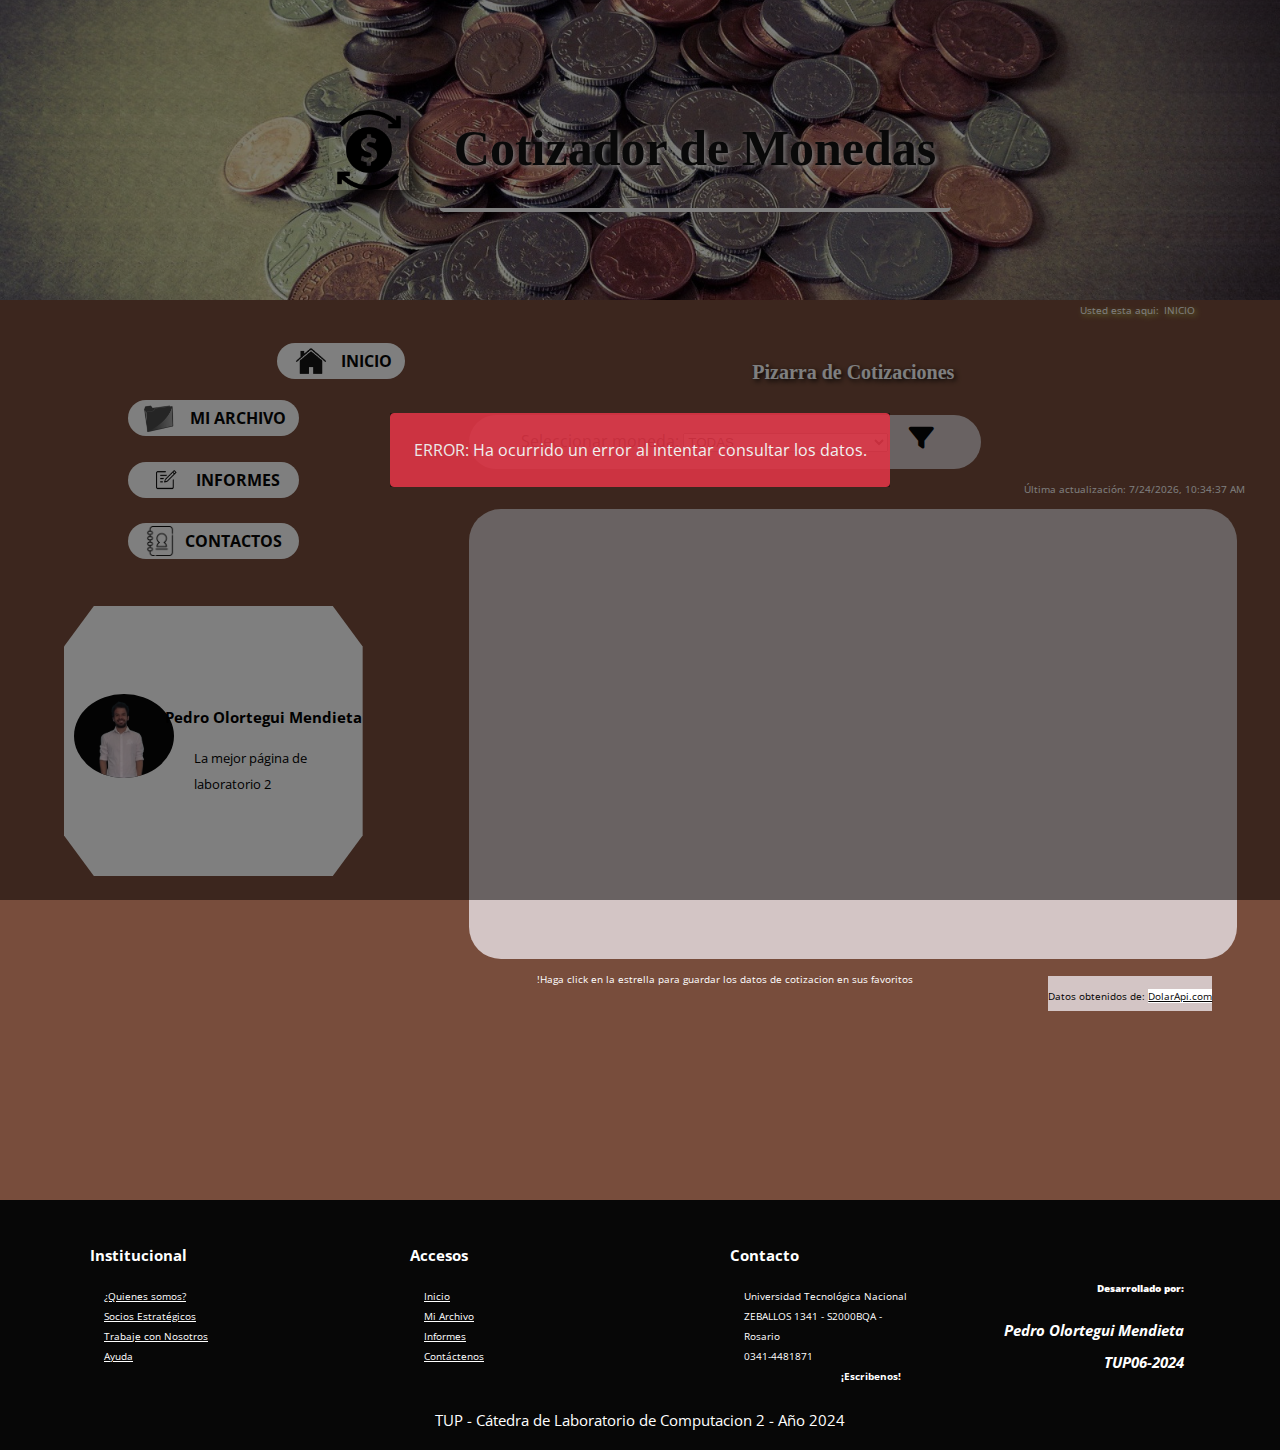
<file: index.html>
<!DOCTYPE html>
<html lang="en">

<head>
    <meta charset="UTF-8">
    <meta name="viewport" content="width=device-width, initial-scale=1.0">
    <title>INICIO</title>
    <link rel="stylesheet" href="css/index.css">
    <link rel="preconnect" href="https://fonts.googleapis.com">
    <link
        href="https://fonts.googleapis.com/css2?family=Open+Sans:ital,wght@0,300..800;1,300..800&family=PT+Sans:ital,wght@0,400;0,700;1,400;1,700&display=swap"
        rel="stylesheet">
    <link rel="stylesheet" href="https://cdnjs.cloudflare.com/ajax/libs/font-awesome/6.0.0-beta3/css/all.min.css">
</head>

<body>
    <header class="contenedor_principal">
        <div class="header">
            <img class="logo_imagen" src="img/logo.png" alt="logo_imagen">
            <h1 class="titulo">Cotizador de Monedas</h1>
        </div>
    </header>

    <div class="contenido_principal">
        <aside class="barra_lateral">

            <div class="inicio">
                <a href="index.html" class="enlace_inicio">
                    <img src="img/inicio.png" alt="imagen_inicio" class="imagen_inicio">
                    <span><b>INICIO</b></span>
                </a>
            </div>

            <div class="miarchivo">
                <a href="miarchivo.html" class="enlace_inicio">
                    <img src="img/miarchivo.png" alt="imagen_inicio" class="imagen_inicio">
                    <span><b>MI ARCHIVO</b></span>
                </a>
            </div>

            <div class="miarchivo">
                <a href="informes.html" class="enlace_inicio">
                    <img src="img/informe.png" alt="imagen_inicio" class="imagen_inicio">
                    <span><b>INFORMES</b></span>
                </a>
            </div>

            <div class="miarchivo">
                <a href="contactos.html" class="enlace_inicio">
                    <img src="img/contactos.png" alt="imagen_inicio" class="imagen_contacto">
                    <span><b>CONTACTOS</b></span>
                </a>
            </div>

            <div class="contenedor_imagen_perfil">
                <div> <img class="imagen_perfil" src="img/20240222_115912-removebg-preview.png" alt="imagen_perfil">
                </div>
                <div class="datos_usuario" id="contenedor_reseña">
                    <div class="persona">
                        <h1>Pedro Olortegui Mendieta</h1>
                    </div>
                    <div class="texto_reseña">
                    </div>

                </div>
            </div>
        </aside>

        <main>
            <span class="migas_pan">Usted esta aqui:<a href="index.html">INICIO</a></span>
            <h1 class="titulo_main">Pizarra de Cotizaciones</h1>

            <!-- Filtro -->
            <div class="filtro_cotizacion">
                <label for="moneda">Seleccionar moneda:</label>
                <select name="moneda" id="filtroCotizacion">
                    <option value="todas">TODAS</option>
                    <option value="oficial">Dólar Oficial</option>
                    <option value="blue">Dólar Blue</option>
                    <option value="bolsa">Dólar Bolsa (MEP)</option>
                    <option value="contadoconliqui">Dólar Contado con Liqui (CCL)</option>
                    <option value="tarjeta">Dólar Tarjeta</option>
                    <option value="mayorista">Dólar Mayorista</option>
                    <option value="cripto"> Dólar Cripto</option>
                    <option value="eur">Euro</option>
                    <option value="brl"> Real Brasileño</option>
                    <option value="clp"> Peso Chileno</option>
                    <option value="uyu"> Peso Uruguayo</option>
                    <!-- Agrega las opciones restantes aquí -->
                </select>
                <button class="action-btn" id="botonFiltrar"><i class="fas fa-filter"></i></button>
            </div>
            <!-- Título y última actualización -->
            <div class="titulo-y-actualizacion">
                <p>Última actualización: <span id="ultima-actualizacion"></span></p>
            </div>

            <!-- Grilla de cotizaciones -->
            <div class="grilla_cotizaciones" id="cotizacionesContainer">
                <!-- Contenido de la grilla -->
            </div>
            <!-- Contenedor del mensaje de error -->
            <div id="error-container" class="modal" style="display:none;">
                <div id="error-message" class="modal-content alert alert-error">
                    ERROR: Ha ocurrido un error al intentar consultar los datos.
                </div>

            </div>
            <div class="guardar_favoritos">
                <div class="texto_favoritos">
                    <p>!Haga click en la estrella para guardar los datos de cotizacion en sus favoritos</p>
                </div>
                <div class="enlace_favoritos">
                    <p>Datos obtenidos de: <a href="DolarApi.com">DolarApi.com</a></p>
                </div>
            </div>
        </main>
    </div>
    <footer>
        <div class="contenedor_footer">
            <div class="contenedor">
                <h1 class="titulo_primero">Institucional</h1>
                <ul>
                    <li><a href="#">¿Quienes somos?</a></li>
                    <li><a href="#">Socios Estratégicos</a></li>
                    <li><a href="#">Trabaje con Nosotros</a></li>
                    <li><a href="#">Ayuda</a></li>
                </ul>
            </div>
            <div class="contenedor">
                <h1 class="titulo_primero">Accesos</h1>
                <ul>
                    <li><a href="index.html">Inicio</a></li>
                    <li><a href="Miarchivo.html">Mi Archivo</a></li>
                    <li><a href="informes.html">Informes</a></li>
                    <li><a href="contacto.html">Contáctenos</a></li>
                </ul>
            </div>
            <div class="contenedor">
                <h1 class="titulo_primero">Contacto</h1>
                <ul>
                    <li>Universidad Tecnológica Nacional</li>
                    <li>ZEBALLOS 1341 - S2000BQA - </li>
                    <li>Rosario</li>
                    <li>0341-4481871</li>
                    <li class="final"><b>¡Escribenos!</b></li>
                </ul>

            </div>
            <div class="contenedor_final">
                <h1><b>Desarrollado por:</b></h1>
                <ul class="contenedor_final_ul">
                    <li><b>Pedro Olortegui Mendieta</b></li>
                    <li><b>TUP06-2024</b></li>
                </ul>
            </div>

        </div>
        <div class="pie_pagina">
            <p>TUP - Cátedra de Laboratorio de Computacion 2 - Año 2024</p>
        </div>
    </footer>
    <script src="js/index.js" defer></script>
</body>

</html>
</file>
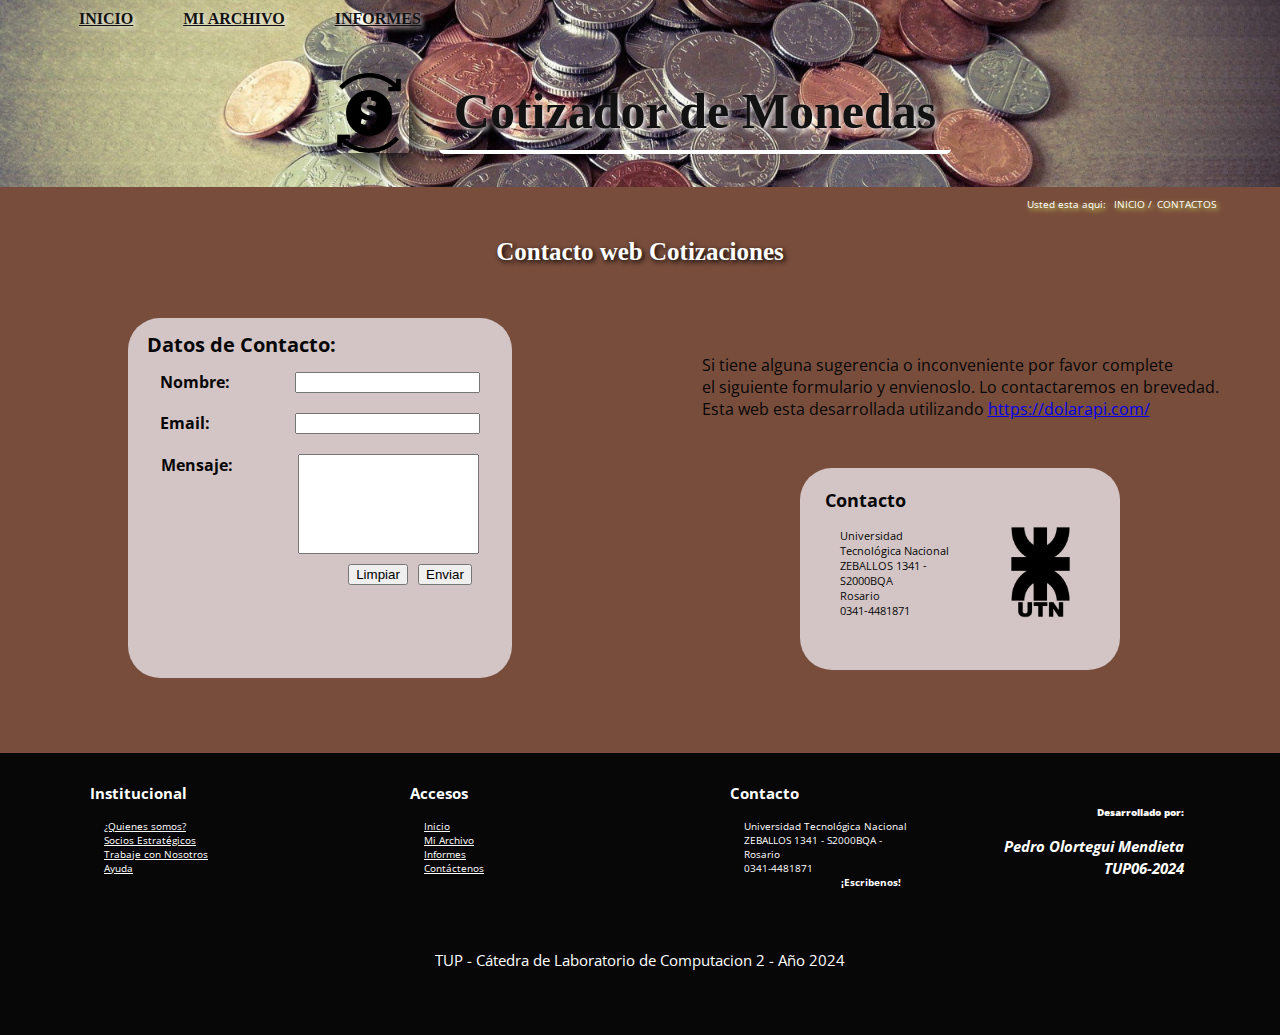
<file: contactos.html>
<!DOCTYPE html>
<html lang="en">
<head>
    <meta charset="UTF-8">
    <meta name="viewport" content="width=device-width, initial-scale=1.0">
    <title>Contactos</title>
    <link rel="preconnect" href="https://fonts.googleapis.com">
    <link href="https://fonts.googleapis.com/css2?family=Open+Sans:ital,wght@0,300..800;1,300..800&family=PT+Sans:ital,wght@0,400;0,700;1,400;1,700&display=swap" rel="stylesheet">
    <link rel="stylesheet" href="css/pages/contactos.css">
    <script src="https://cdn.emailjs.com/dist/email.min.js" defer></script>
</head>
<body>
    <header class="header">

            <div class="barra_navegacion">
              <nav class="nav_enlaces">
                 <a href="index.html" class="navegacion_enlaces"><b>INICIO</b></a>
                 <a href="miarchivo.html" class="navegacion_enlaces"><b>MI ARCHIVO</b></a>
                 <a href="informes.html" class="navegacion_enlaces"><b>INFORMES</b></a>
              </nav>
          </div>

        <div class="header_texto">
            <img class="logo_imagen" src="img/logo.png" alt="logo_imagen">
            <h1 class="titulo">Cotizador de Monedas</h1>
        </div>
        
    </header>
    <main>
        <div class="migas_pan">Usted esta aqui: <a href="index.html">INICIO </a>/<a href="contactos.html">CONTACTOS</a></div>
        <h1 class="titulo_contactos">Contacto web Cotizaciones</h1>
        
        <div class="contenedor_principal">
            <div class="formulario">
                <h1 class="titulo_formulario">Datos de Contacto:</h1>
                <form action="#" method="post" target="_blank" id="contactForm">
                    <div class="nombre_contacto">
                        <label for="nombre"> <b>Nombre:</b></label>
                        <input type="text" id="nombre" name="nombre">
                    </div>
                    <div class="email_contactos">
                        <label for="email"><b>Email:</b></label>
                        <input type="email" id="email" name="email">
                    </div>
                    <div class="container">
                        <label for="mensaje"><b>Mensaje:</b></label>
                        <textarea name="mensaje" rows="5" id="mensaje"></textarea>
                    </div>
                    <div class="botones">
                        <input type="reset" value="Limpiar" class="boton_limpiar">
                        <input type="submit" value="Enviar" class="boton_enviar">
                    </div>
                </form>
            </div>
            <div class="contenedor_informacion">
                <div class="texto_main">
                    <p>Si tiene alguna sugerencia o inconveniente por favor complete<br>
                       el siguiente formulario y envienoslo.  Lo contactaremos en brevedad. <br>
                       Esta web esta desarrollada utilizando <a href="https://dolarapi.com/">https://dolarapi.com/</a>
                    </p>
                </div>
                <div class="contacto_contenedor">
                 <div class="datos_contacto">
                    <h1>Contacto</h1>
                    <ul>
                        <li>Universidad Tecnológica Nacional</li>
                        <li>ZEBALLOS 1341 - S2000BQA </li>
                        <li>Rosario</li>
                        <li>0341-4481871</li>

                    </ul>
                 </div>
                 <div class="logo_utn">
                    <img src="img/UTN_logo.png" alt="logo_utn">
                 </div>
                </div>
            </div>
        </div>
    </main>
    <footer>
        <div class="contenedor_footer">
            <div class="contenedor">
                <h1 class="titulo_primero">Institucional</h1>
                <ul>
                    <li><a href="#">¿Quienes somos?</a></li>
                    <li><a href="#">Socios Estratégicos</a></li>
                    <li><a href="#">Trabaje con Nosotros</a></li>
                    <li><a href="#">Ayuda</a></li>
                </ul>
            </div>
            <div class="contenedor">
                <h1 class="titulo_primero">Accesos</h1>
                <ul>
                    <li><a href="index.html">Inicio</a></li>
                    <li><a href="Miarchivo.html">Mi Archivo</a></li>
                    <li><a href="informes.html">Informes</a></li>
                    <li><a href="contacto.html">Contáctenos</a></li>
                </ul>
            </div>
            <div class="contenedor">
                <h1 class="titulo_primero">Contacto</h1>
                <ul>
                    <li>Universidad Tecnológica Nacional</li>
                    <li>ZEBALLOS 1341 - S2000BQA - </li>
                    <li>Rosario</li>
                    <li>0341-4481871</li>
                    <li class="final"><b>¡Escribenos!</b></li>
                </ul>

            </div>
            <div class="contenedor_final">
                <h1><b>Desarrollado por:</b></h1>
                <ul class="contenedor_final_ul">
                    <li><b>Pedro Olortegui Mendieta</b></li>
                    <li><b>TUP06-2024</b></li>
                </ul>
            </div>
            
        </div>
        <div class="pie_pagina"><p>TUP - Cátedra de Laboratorio de Computacion 2 - Año 2024</p></div>
    </footer>
    <script src="js/contactos.js" defer></script>
</body>
</html>
</file>
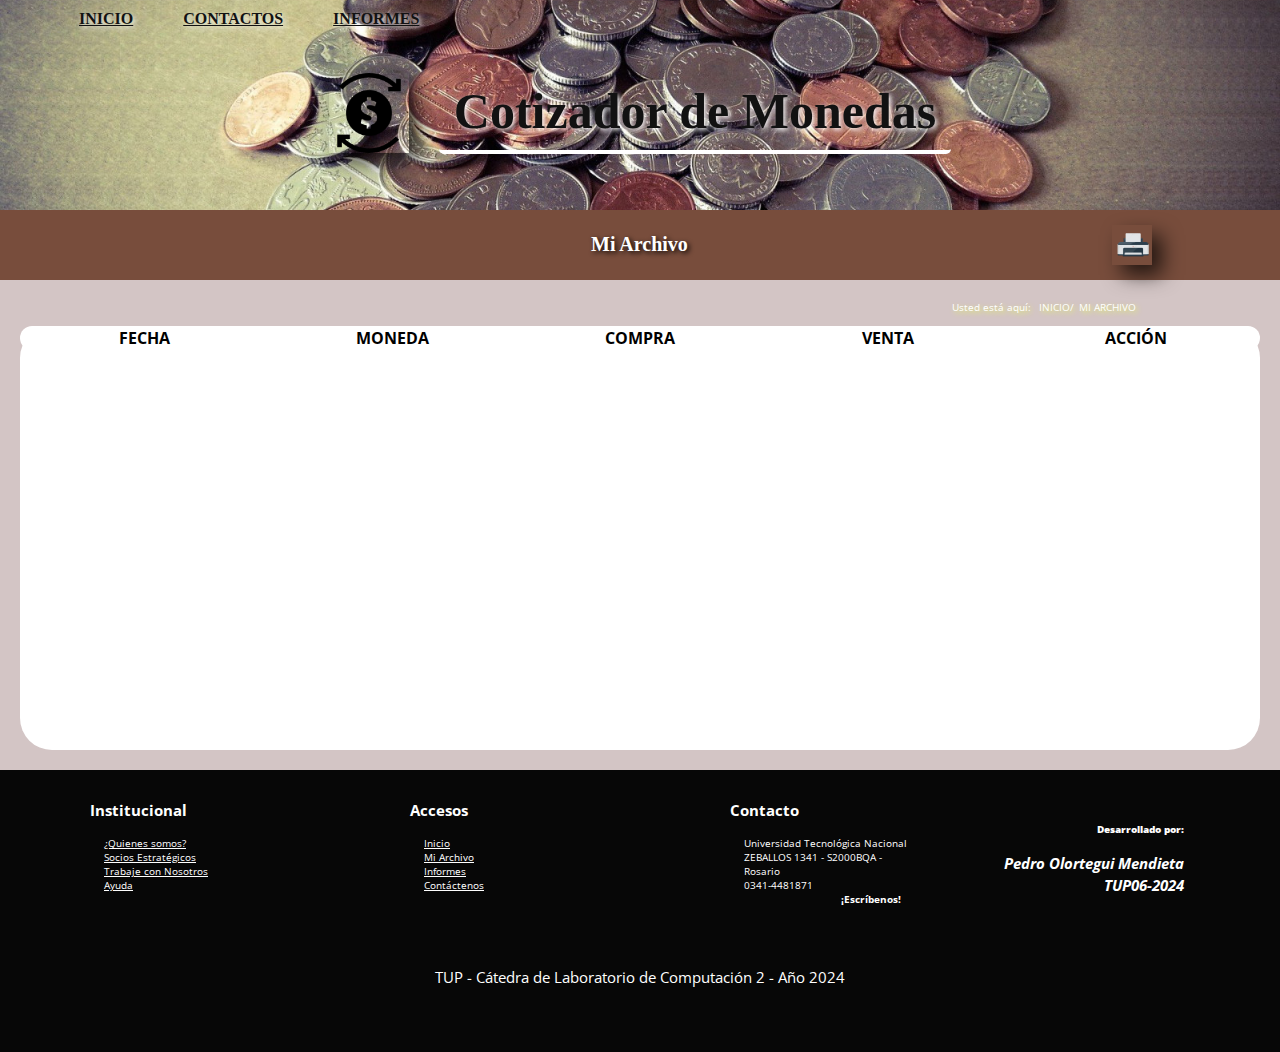
<file: miarchivo.html>
<!DOCTYPE html>
<html lang="en">
<head>
    <meta charset="UTF-8">
    <meta name="viewport" content="width=device-width, initial-scale=1.0">
    <title>Miarchivo</title>
    <link rel="preconnect" href="https://fonts.googleapis.com">
    <link href="https://fonts.googleapis.com/css2?family=Open+Sans:ital,wght@0,300..800;1,300..800&family=PT+Sans:ital,wght@0,400;0,700;1,400;1,700&display=swap" rel="stylesheet">
    <link rel="stylesheet" href="https://cdnjs.cloudflare.com/ajax/libs/font-awesome/6.0.0-beta3/css/all.min.css">
    <link rel="stylesheet" href="css/pages/miarchivo.css">
</head>
<body>
    <header class="header">
        <div class="barra_navegacion">
            <nav class="nav_enlaces">
                <a href="index.html" class="navegacion_enlaces"><b>INICIO</b></a>
                <a href="contactos.html" class="navegacion_enlaces"><b>CONTACTOS</b></a>
                <a href="informes.html" class="navegacion_enlaces"><b>INFORMES</b></a>
            </nav>
        </div>
        <div class="header_texto">
            <img class="logo_imagen" src="img/logo.png" alt="logo_imagen">
            <h1 class="titulo">Cotizador de Monedas</h1>
        </div>
    </header>
    <main>
        <div class="contenido_principal"> 
            <div class="cabecera_main">
                <div class="titulo_archivo">
                    <h1>Mi Archivo</h1>
                </div>
                <div class="imagen_archivo" id="btnImprimir">
                    <img src="img/impresora.png" alt="impresora_cabecera">
                </div>
            </div>
            <div class="container" id="tablaParaImprimir">
                <div class="migas_pan">Usted está aquí: <a href="index.html">INICIO</a>/<a href="miarchivo.html">MI ARCHIVO</a></div>
                <table class="table">
                    <thead>
                        <tr class="titulos_table">
                            <th>FECHA</th>
                            <th>MONEDA</th>
                            <th>COMPRA</th>
                            <th>VENTA</th>
                            <th>ACCIÓN</th>
                        </tr>
                    </thead>
                    <tbody id="archivoContainer">
                        
                    </tbody>
                </table>
            </div>
        </div>
    </main>
    <footer>
        <div class="contenedor_footer">
            <div class="contenedor">
                <h1 class="titulo_primero">Institucional</h1>
                <ul>
                    <li><a href="#">¿Quienes somos?</a></li>
                    <li><a href="#">Socios Estratégicos</a></li>
                    <li><a href="#">Trabaje con Nosotros</a></li>
                    <li><a href="#">Ayuda</a></li>
                </ul>
            </div>
            <div class="contenedor">
                <h1 class="titulo_primero">Accesos</h1>
                <ul>
                    <li><a href="index.html">Inicio</a></li>
                    <li><a href="Miarchivo.html">Mi Archivo</a></li>
                    <li><a href="informes.html">Informes</a></li>
                    <li><a href="contacto.html">Contáctenos</a></li>
                </ul>
            </div>
            <div class="contenedor">
                <h1 class="titulo_primero">Contacto</h1>
                <ul>
                    <li>Universidad Tecnológica Nacional</li>
                    <li>ZEBALLOS 1341 - S2000BQA - </li>
                    <li>Rosario</li>
                    <li>0341-4481871</li>
                    <li class="final"><b>¡Escríbenos!</b></li>
                </ul>
            </div>
            <div class="contenedor_final">
                <h1><b>Desarrollado por:</b></h1>
                <ul class="contenedor_final_ul">
                    <li><b>Pedro Olortegui Mendieta</b></li>
                    <li><b>TUP06-2024</b></li>
                </ul>
            </div>
        </div>
        <div class="pie_pagina"><p>TUP - Cátedra de Laboratorio de Computación 2 - Año 2024</p></div>
    </footer>

    <script src="js/miarchivo.js"></script>
</body>
</html>
</file>
<file: css/index.css>
:root{
    /*fuente de las letras*/
    --fuenteHeading: 'PT Sans', sans-serif;
    --fuenteParrafos: 'Open Sans', sans-serif;
    /*Colores que voy a usar*/
    --primario: #784d3c;
    --blanco: #fff;
    --negro: #070707;
    --gris:#434242;
    --fondo: #d3c5c5;
}
html{
   box-sizing: border-box;
   font-size: 62.5%;/*Para que 1rem = 10px*/
}
*,*::before, *::after{
    box-sizing: inherit;
}

body{
    font-family: var(--fuenteParrafos);
    font-size: 1.6rem;
    line-height: 2; /*Interlineado*/
    margin: 0;
    padding: 0;
}

.contenedor_principal{

    width: 100%;
    margin: 0 auto;
}

.header {
    background-image: url(../img/cabecera.jpg);
    height: 30rem;
    background-size: cover;
    background-repeat: no-repeat;
    background-position: center center; 
    display: flex;
    justify-content: center;
    align-items: center;
    color: var(--negro);
    gap: 3rem;
    
}

.header .logo_imagen{
    width: 8rem;
    box-shadow: 10px 10px 20px rgba(0, 0, 0, 0.7);
}
.header .titulo{
    font-size: 5rem;
    color: #121212;
    font-family: 'Georgia', serif;
    text-shadow: 2px 2px 5px rgba(255, 255, 255, 0.984);
    border-bottom: 4px solid var(--blanco);
    padding: 10px 15px;
    border-radius: 5px; 

}

@media(min-width: 768px){
    .contenido_principal{
        display: grid;
        grid-template-columns: 1fr 2fr;
        grid-template-rows: 100vh;

    }
}
.barra_lateral {
    background-color: var(--primario);
    display: flex;
    flex-direction: column;
    align-items: center;
}
.inicio{
    display: flex;
    justify-content: center;
    align-items: center;
    width: 30%;
    height: 4%;
    background-color: var(--blanco);
    background-position: center center;
    border-radius: 2em;
    margin-left: 60%;
    margin-top: 10%;
    margin-bottom: 5%;
    transition: background-color 0.3s; /* Transición suave para el cambio de color */

}

.inicio img {
    margin-right: 10px; /* Ajusta el margen derecho de la imagen */
}
.miarchivo{
    display: flex;
    justify-content: center;
    align-items: center;
    width: 40%;
    height: 4%;
    background-color: var(--blanco);
    background-position: center center;
    border-radius: 2em;
    margin-bottom: 6%;
    transition: background-color 0.3s; /* Transición suave para el cambio de color */
}

.miarchivo img {
    margin-right: 10px; /* Ajusta el margen derecho de la imagen */
}

.enlace_inicio{
    display: flex;
    align-items: center;
    text-decoration: none;
    color: var(--negro);
}
.imagen_inicio{
    width: 4rem;
    }
.imagen_contacto{
    width: 3rem;
}

/* Estilos para cuando pasas el mouse por encima */
.inicio:hover,
.miarchivo:hover {
    background-color: var(--gris); /* Cambia el color de fondo al pasar el ratón */
}
.contenedor_imagen_perfil{
    background-color: var(--blanco);
    display: grid;
    grid-template-columns: 1fr 2fr;
    align-items: center;
    width: 70%;
    height: 30%;
    margin-top: 5%;
    clip-path: polygon(
        0% 15%, 10% 0%, /* Esquina superior izquierda */
        90% 0%, 100% 15%, /* Esquina superior derecha */
        100% 85%, 90% 100%, /* Esquina inferior derecha */
        10% 100%, 0% 85% /* Esquina inferior izquierda */
    );

}
.imagen_perfil{
    width: 10rem;
    border-radius: 50%;
    background-color: var(--negro);
    margin-left: 10%;
    object-fit: cover;
}
.datos_usuario{
    display: flex;
    flex-direction: column;
    justify-content: center;
    margin-bottom: 0%;
}
.datos_usuario h1{
    font-size: 15px;
    text-align: center;
    text-decoration: solid;
    margin-top: 15%;
    margin-bottom: 0%;

}
.datos_usuario p{
    font-size: small;
    text-align: start;
    margin-left: 15%;
    text-decoration: solid;
}

main{
  background-color: var(--primario);
  display: flex;
  flex-direction: column;
  margin-right: 0;
}
.migas_pan{
    font-size: 10px;
    margin-right: 10%;
    text-align: end;
    margin-bottom: 1%;
    color: var(--blanco);
    text-shadow: 2px 2px 5px rgba(232, 250, 94, 0.984);
    border-radius: 5px;

}
.migas_pan a{
    color: var(--blanco);
   margin-left: 5px;
   text-decoration: none;
   text-shadow: 2px 2px 5px rgba(232, 250, 94, 0.984);
   border-radius: 5px;
}
.titulo_main {
    text-align: center;
    font-size: 20px;
    color: var(--blanco);
    font-family: 'Georgia', serif;
    text-shadow: 2px 2px 5px rgba(5, 5, 5, 0.984);
    padding: 10px 15px;
    border-radius: 5px; 
}
.filtro_cotizacion{
    text-align: center;
    margin-left: 5%;
    background-color: var(--fondo);
    width: 60%;
    border-radius: 2em;
    height: 6%;
}
.action-btn {
    background: none;
    border: none;
    color: var(--negro);
    cursor: pointer;
    align-items: center;

}

.action-btn i{
    font-size: 25px;
    margin-left: 42%;
}
.action-btn:hover {
    color: #ffa500;
}

.favorito {
    color: #ffa500 !important;
}

.favorito:hover {
    color: black !important;
}

.titulo-y-actualizacion{
    margin-left: 70%;
    font-size: 10px;
    color: var(--blanco);
}
.grilla_cotizaciones{
    display: grid;
    grid-template-columns: repeat(auto-fit, minmax(250px, 1fr));
    justify-content: center;
    background-color: var(--fondo);
    height: 50%;
    margin-left: 5%;
    margin-right: 5%;
    border-radius: 2em;
    overflow-y: auto;
}
.cotizacion{
    background-color: var(--blanco);
    display: grid;
    grid-template-columns: 1fr 2fr 1fr;
    margin-left: 10%;
    margin-top: 7%;
    width: 80%;
    gap: 0;
    height: 45%;
}
.titulo_cotizacion{
    font-size: 10px;
    width: 100%;
    display: flex;
    flex-direction: column;
    justify-content: center;
    margin-left: 20px;
}

.precio{
    width: 100%;
    display: flex;
    flex-direction: row;
    justify-content: space-around;
    
}
.compra_precio, .venta_precio{
    font-size: 10px;
    list-style: none;
   display: flex;
   flex-direction: column;
   justify-content: center;

}
.buuton_favorito{
    display: flex;
    flex-direction: row;
    justify-content: end;
    align-items: center;
    background-color: var(--fondo);
}
.action-btn {

    background: none;
    border: none;
    font-size: 34px;
    color: var(--negro);
    cursor: pointer;

}

.action-btn:hover {
    color: #ffa500;
}
.guardar_favoritos{
    display: flex;
    flex-direction: row;
    justify-content: space-around;
}
.texto_favoritos{
    font-size: 10px;
    margin-left: 5%;
    color: var(--blanco);
}
.enlace_favoritos{
    font-size: 10px;
    background-color: var(--fondo);
    height: 60%;
    margin-top: 2%;
 
}
.enlace_favoritos a{
    background-color: var(--blanco);
    color: var(--negro);
}

.modal {
    display: none; 
    position: fixed; 
    z-index: 1; 
    left: 0;
    top: 0;
    width: 100%; 
    height: 100%; 
    overflow: auto;
    background-color: rgba(0, 0, 0, 0.5);
    justify-content: center; 
    align-items: center; 
    display: flex;
}
.modal-content {
    background-color: #fefefe;
    margin: auto;
    padding: 20px;
    border: 1px solid #888;
    width: 80%; 
    max-width: 500px; 
    text-align: center; 
    border-radius: 4px; 
    position: relative;
}


.close {
    position: absolute;
    top: 10px;
    right: 15px;
    color: #aaa;
    font-size: 28px;
    font-weight: bold;
    cursor: pointer;
}

.close:hover,
.close:focus {
    color: black;
    text-decoration: none;
    cursor: pointer;
}

.alert-error {
    color: #ffffff;
    background-color: #dc3545;
    border-color: #dc3545;
    opacity: 0.9; 
}

@media (min-width: 768px) {
    .contenedor_footer {
        display: grid;
        grid-template-columns: repeat(4, 1fr);
        grid-template-rows: auto;
        height: 13rem;
    }
}
footer {
    background-color: var(--negro);
    padding: 3rem 0;
    color: var(--blanco);
   
}
/*Contenedor1*/
.contenedor{
    margin-left:20%;
    height: 10rem;
}

.contenedor_final{
    text-align: right;
    margin-right: 30%;
    margin-top: 13%;
}
.contenedor_final h1{
    font-size: 10px;
}
.contenedor_final_ul li{
display: inline-block;
justify-content: left;
margin-top: -4%;
font-style: italic;

}



.contenedor_final li{
    font-size: 15px;
    list-style: none;
    text-align: center;
}
.titulo_primero{
    font-size: 15px;
    margin-left: 10%;
    
}
.contenedor li{
    font-size: 10px;
    list-style: none;

}
.contenedor li a{
    color: var(--blanco);


}
.contenedor .final{
    font-size: 10px;
    margin-left: 45%;
}
.contenedor_info{
    margin-left:20%;
    font-size: 10px;
    margin-top: 15%;
}
.pie_pagina{
    background-color: var(--negro);
    text-align: center;
    color: var(--blanco);
    padding: 3rem 0;
    font-size: 15px;
    margin-bottom: 0;
    height: 2rem;
}
</file>
<file: css/pages/contactos.css>
:root {
    --fuenteHeading: 'PT Sans', sans-serif;
    --fuenteParrafos: 'Open Sans', sans-serif;
    --primario: #784d3c;
    --blanco: #fff;
    --negro: #070707;
    --gris: #434242;
    --fondo: #d3c5c5;
}

html, body {
    box-sizing: border-box;
    font-size: 62.5%; /* Para que 1rem = 10px */
    height: 100%;
}

*, *::before, *::after {
    box-sizing: inherit;
}

body {
    font-family: var(--fuenteParrafos);
    font-size: 1.6rem;
    margin: 0;
    padding: 0;
    display: flex;
    flex-direction: column;
    min-height: 100vh;
}

.barra_navegacion {
    display: flex;
    flex-direction: column;
    align-items: center;
}

@media (min-width: 768px) {
    .barra_navegacion {
        flex-direction: row;
        justify-content: space-between;
    }
}

.nav_enlaces {
    display: flex;
    flex-direction: column;
    gap: 1rem;
    text-align: center;
}

@media (min-width: 768px) {
    .nav_enlaces {
        flex-direction: row;
        margin-left: 5%;
        gap: 2rem;
    }
}

.navegacion_enlaces {
    display: block;
    color: #121212;
    font-family: 'Georgia', serif;
    text-shadow: 2px 2px 5px rgba(255, 255, 255, 0.984);
    padding: 10px 15px;
    border-radius: 5px; 
}

.navegacion_enlaces:hover {
    background-color: var(--gris);
}

.header {
    background-image: url(../../img/cabecera.jpg);
    height: 21rem;
    background-size: cover;
    background-repeat: no-repeat;
    background-position: center center;
}

.header_texto {
    display: flex;
    flex-direction: column;
    justify-content: center;
    align-items: center;
    color: var(--negro);
    text-align: center;
    gap: 1rem;
}

@media (min-width: 768px) {
    .header_texto {
        flex-direction: row;
        gap: 3rem;
    }
}

.header .logo_imagen {
    width: 8rem;
    box-shadow: 10px 10px 20px rgba(0, 0, 0, 0.7);
}

@media (max-width: 768px) {
    .header .logo_imagen {
        width: 5rem; /* Reduce the size of the image */
    }
}

.header .titulo {
    font-size: 5rem;
    color: #121212;
    font-family: 'Georgia', serif;
    text-shadow: 2px 2px 5px rgba(255, 255, 255, 0.984);
    border-bottom: 4px solid var(--blanco);
    padding: 10px 15px;
    border-radius: 5px; 
}

@media (min-width: 768px) {
    .header .titulo {
        font-size: 5rem;
    }
}

@media (max-width: 768px) {
    .header .titulo {
        font-size: 2.5rem; /* Reduce the font size for smaller screens */
    }
}

/*cuerpo de pagina*/
@media (min-width: 768px) {
    .contenedor_principal {
        display: grid;
        grid-template-columns: repeat(2, 1fr);
        grid-template-rows: auto;
        justify-content: center;
        height: 50vh;
    }
}

main {
    background-color: var(--primario);
    color: var(--negro);
    padding: 1rem 0;
    flex-grow: 1;
}

.migas_pan {
    text-align: end;
    font-size: 10px;
    margin-right: 5%;
    color: var(--blanco);
    text-shadow: 2px 2px 5px rgba(232, 250, 94, 0.984);
    border-radius: 5px;
}

.migas_pan a {
    color: var(--blanco);
    margin-left: 5px;
    text-decoration: none;
    text-shadow: 2px 2px 5px rgba(232, 250, 94, 0.984);
    border-radius: 5px;
}

.titulo_contactos {
    text-align: center;
    font-size: 25px;
    color: var(--blanco);
    font-family: 'Georgia', serif;
    text-shadow: 2px 2px 5px rgba(0, 0, 0, 0.984);
    padding: 10px 15px;
    border-radius: 5px; 

}

.formulario {
    background-color: var(--fondo);
    margin-top: 25px;
    border-radius: 2em;
    width: 60%;
    height: 80%;
    margin-left: 20%;
    display: flex;
    flex-direction: column;
    margin-bottom: 35px;
}
.contenedor_informacion{
    margin-top: 45px;
}
.titulo_formulario {
    font-size: 20px;
    margin-left: 5%;
}

.nombre_contacto {
    display: grid;
    grid-template-columns: auto auto;
    justify-content: space-around;
    margin-bottom: 5%;
    align-items: center;
}

.email_contactos {
    display: grid;
    grid-template-columns: auto auto;
    justify-content: space-around;
    margin-bottom: 5%;
    align-items: center;
    gap: 5%;
}

/* Estilo para el contenedor principal */
.container {
    display: grid;
    grid-template-columns: auto auto;
    justify-content: space-around;
}

#mensaje {
    resize: none; /* Evita que el usuario pueda redimensionar el textarea */
    width: 100%;
    height: 100px;
}

/* Estilo para la etiqueta */
label {
    grid-row: 1; /* Coloca la etiqueta en la primera fila */
}

.botones {
    display: flex;
    flex-direction: row;
    justify-content: center;
    gap: 5%;
    margin-left: 180px;
    margin-top: 10px;
}

.texto_main {
    display: flex;
    justify-content: center;
    margin-bottom: 5%;
}

.contacto_contenedor {
    display: grid;
    grid-template-columns: repeat(2, 1fr);
    grid-template-rows: auto;
    background-color: var(--fondo);
    width: 50%;
    height: 50%;
    border-radius: 2em;
    margin-left: 25%;
}

.datos_contacto h1 {
    font-size: 18px;
    margin-left: 25px;
    margin-top: 20px;

}

.datos_contacto li {
    list-style: none;
    font-size: 11px;
}

.logo_utn {
display: flex;
flex-direction: row;
justify-content: center;
align-items: center;
}

.logo_utn img {
    width: 10rem;
}

@media (min-width: 768px) {
    .contenedor_footer {
        display: grid;
        grid-template-columns: repeat(4, 1fr);
        grid-template-rows: auto;
    }
}
footer {
    background-color: var(--negro);
    padding: 2rem 0;
    color: var(--blanco);
   
}
/*Contenedor1*/
.contenedor{
    margin-left:20%;
}

.contenedor_final{
    text-align: right;
    margin-right: 30%;
    margin-top: 8%;
}
.contenedor_final h1{
    font-size: 10px;
}
.contenedor_final_ul li{
display: inline-block;
justify-content: left;
font-style: italic;

}

.contenedor_final li{
    font-size: 15px;
    list-style: none;
    text-align: center;
}
.titulo_primero{
    font-size: 15px;
    margin-left: 10%;
    
}
.contenedor li{
    font-size: 10px;
    list-style: none;

}
.contenedor li a{
    color: var(--blanco);


}
.contenedor .final{
    font-size: 10px;
    margin-left: 45%;
}
.contenedor_info{
    margin-left:20%;
    font-size: 10px;
    margin-top: 15%;
}
.pie_pagina{
    background-color: var(--negro);
    text-align: center;
    color: var(--blanco);
    padding: 3rem 0;
    font-size: 15px;

}

/* CSS para pantallas pequeñas */
@media (max-width: 767px) {
    html {
        font-size: 50%; /* Reducir el tamaño de fuente base para pantallas más pequeñas */
    }

    .header {
        height: auto; /* Altura automática para adaptarse al contenido */
        padding: 2rem 0; /* Agregar espacio en la parte superior e inferior */
    }

    .header .titulo {
        font-size: 2.5rem; /* Reducir el tamaño del título */
    }

    .barra_navegacion {
        flex-direction: column;
        gap: 1rem;
    }

    .nav_enlaces {
        flex-direction: row;
        justify-content: center;
        gap: 1rem;
        margin-left: 0;
    }

    .nav_enlaces a {
        padding: 0.5rem 1rem; /* Espacio entre enlaces */
    }

    .formulario {
        width: 90%; /* Ancho del formulario al 90% del contenedor */
        margin: 0 auto; /* Centrar el formulario */
        margin-bottom: 20px; /* Espacio inferior */
    }

    .contacto_contenedor {
        width: 90%; /* Ancho del contenedor al 90% del contenedor */
        margin: 0 auto; /* Centrar el contenedor */
        display: flex; /* Cambiar a flexbox */
        flex-direction: column; /* Dirección de columna */
        justify-content: center;
        align-items: center;
    }

    .contacto_contenedor .datos_contacto,
    .contacto_contenedor .logo_utn {
        align-items: center;

    }

    .datos_contacto h1 {
        margin-left: 0;
    }

    .botones {
        display: flex;
        justify-content: center;
        gap: 1rem;
        margin-left: 0;
    }

    .pie_pagina {
        font-size: 12px; /* Reducir el tamaño del texto del pie de página */
    }
}
</file>
<file: css/pages/miarchivo.css>
:root {
    --fuenteHeading: 'PT Sans', sans-serif;
    --fuenteParrafos: 'Open Sans', sans-serif;
    --primario: #784d3c;
    --blanco: #fff;
    --negro: #070707;
    --gris: #434242;
    --fondo: #d3c5c5;
}

html {
    box-sizing: border-box;
    font-size: 62.5%; /* Para que 1rem = 10px */
}

*, *::before, *::after {
    box-sizing: inherit;
}

body {
    font-family: var(--fuenteParrafos);
    font-size: 1.6rem;
    margin: 0;
    padding: 0;
}

.barra_navegacion {
    display: flex;
    flex-direction: column;
    align-items: center;
}

@media (min-width: 768px) {
    .barra_navegacion {
        flex-direction: row;
        justify-content: space-between;
    }
}

.nav_enlaces {
    display: flex;
    flex-direction: column;
    gap: 1rem;
    text-align: center;
}

@media (min-width: 768px) {
    .nav_enlaces {
        flex-direction: row;
        margin-left: 5%;
        gap: 2rem;
    }
}

.navegacion_enlaces {
    display: block;
    color: #121212;
    font-family: 'Georgia', serif;
    text-shadow: 2px 2px 5px rgba(255, 255, 255, 0.984);
    padding: 10px 15px;
    border-radius: 5px; 
}

.navegacion_enlaces:hover {
    background-color: var(--gris);
}

.header {
    background-image: url(../../img/cabecera.jpg);
    height: 21rem;
    background-size: cover;
    background-repeat: no-repeat;
    background-position: center center;
}

.header_texto {
    display: flex;
    flex-direction: column;
    justify-content: center;
    align-items: center;
    color: var(--negro);
    text-align: center;
    gap: 1rem;
}

@media (min-width: 768px) {
    .header_texto {
        flex-direction: row;
        gap: 3rem;
    }
}

.header .logo_imagen {
    width: 8rem;
    box-shadow: 10px 10px 20px rgba(0, 0, 0, 0.7);
}

@media (max-width: 768px) {
    .header .logo_imagen {
        width: 5rem; /* Reduce the size of the image */
    }
}

.header .titulo {
    font-size: 5rem;
    color: #121212;
    font-family: 'Georgia', serif;
    text-shadow: 2px 2px 5px rgba(255, 255, 255, 0.984);
    border-bottom: 4px solid var(--blanco);
    padding: 10px 15px;
    border-radius: 5px; 
}

@media (min-width: 768px) {
    .header .titulo {
        font-size: 5rem;
    }
}

@media (max-width: 768px) {
    .header .titulo {
        font-size: 2.5rem; /* Reduce the font size for smaller screens */
    }
}


.cabecera_main {
    display: flex;
    flex-direction: row;
    justify-content: space-between;
    background-color: var(--primario);
    align-items: center;
    width: 100%;
}

.titulo_archivo {
    text-align: center;
    font-size: 10px;
    margin-left: 45%;
    align-items: center;
    color: var(--blanco);
    font-family: 'Georgia', serif;
    text-shadow: 2px 2px 5px rgba(0, 0, 0, 0.984);
    padding: 10px 15px;
    border-radius: 5px; 
}

.imagen_archivo {
    margin-right: 10%;
    display: flex;
    justify-content: center;
    align-items: center;
    box-shadow: 10px 10px 20px rgba(0, 0, 0, 0.7);
}

.imagen_archivo img {
    width: 4rem;
}

.migas_pan {
    font-size: 10px;
    margin-right: 10%;
    text-align: end;
    margin-bottom: 1%;
    color: var(--blanco);
    text-shadow: 2px 2px 5px rgba(232, 250, 94, 0.984);
    border-radius: 5px;
}

.migas_pan a {
    color: var(--blanco);
    margin-left: 5px;
    text-decoration: none;
    text-shadow: 2px 2px 5px rgba(232, 250, 94, 0.984);
    border-radius: 5px;
}
.container {
    background-color: var(--fondo);
    padding: 20px;
}

.table {
    background-color: var(--blanco);
    border-collapse: collapse;
    text-align: center;
    width: 100%;
    border-radius: 2em;
}

tbody { display: block;     height: 400px;     overflow: auto; } 

thead, tbody tr {     display: table;     width: 100%;    
 table-layout: fixed; } 

.titulos_table th {
    background-color: var(--blanco);
    border-radius: 1em;
}

th {
    background-color: var(--fondo);
}

td {
    padding: 1px;
    font-size: 1.5rem;
}

.tr_fecha td {
    background: var(--gris);
    color: var(--blanco);
}

.td_border {
    border-left: solid 5px gray;
    border-right: solid 5px gray;
    font-size: 1.5rem;
    margin: 1px 0;
}

.action-btn {
    background: none;
    border: none;
    font-size: 2.4rem;
    color: var(--negro);
    cursor: pointer;
}

.eliminar-btn {
    color: red; /* Color del botón de eliminar */
}

.eliminar-btn:hover {
    color: darkred; /* Cambio de color al pasar el ratón */
}

@media (min-width: 768px) {
    .contenedor_footer {
        display: grid;
        grid-template-columns: repeat(4, 1fr);
        grid-template-rows: auto;
    }
}
footer {
    background-color: var(--negro);
    padding: 2rem 0;
    color: var(--blanco);
   
}
/*Contenedor1*/
.contenedor{
    margin-left:20%;
}

.contenedor_final{
    text-align: right;
    margin-right: 30%;
    margin-top: 8%;
}
.contenedor_final h1{
    font-size: 10px;
}
.contenedor_final_ul li{
display: inline-block;
justify-content: left;
font-style: italic;

}

.contenedor_final li{
    font-size: 15px;
    list-style: none;
    text-align: center;
}
.titulo_primero{
    font-size: 15px;
    margin-left: 10%;
    
}
.contenedor li{
    font-size: 10px;
    list-style: none;

}
.contenedor li a{
    color: var(--blanco);
}
.contenedor .final{
    font-size: 10px;
    margin-left: 45%;
}
.contenedor_info{
    margin-left:20%;
    font-size: 10px;
    margin-top: 15%;
}
.pie_pagina{
    background-color: var(--negro);
    text-align: center;
    color: var(--blanco);
    padding: 3rem 0;
    font-size: 15px;

}
@media (max-width: 768px) {
    .header .titulo {
        font-size: 2.5rem; /* Reduce title size */
    }

    .cabecera_main {
        flex-direction: column;
        text-align: center;
    }

    .titulo_archivo {
        margin-left: 0;
    }

    .imagen_archivo {
        margin: 0;
    }

    .migas_pan {
        font-size: 1rem; /* Reduce breadcrumb font size */
        text-align: center;
    }

    .container {
        padding: 20px;
    }

    td, .td_border {
        font-size: 1.4rem; /* Reduce table cell font size */
    }

    .action-btn {
        font-size: 2rem;
    }
}
</file>
